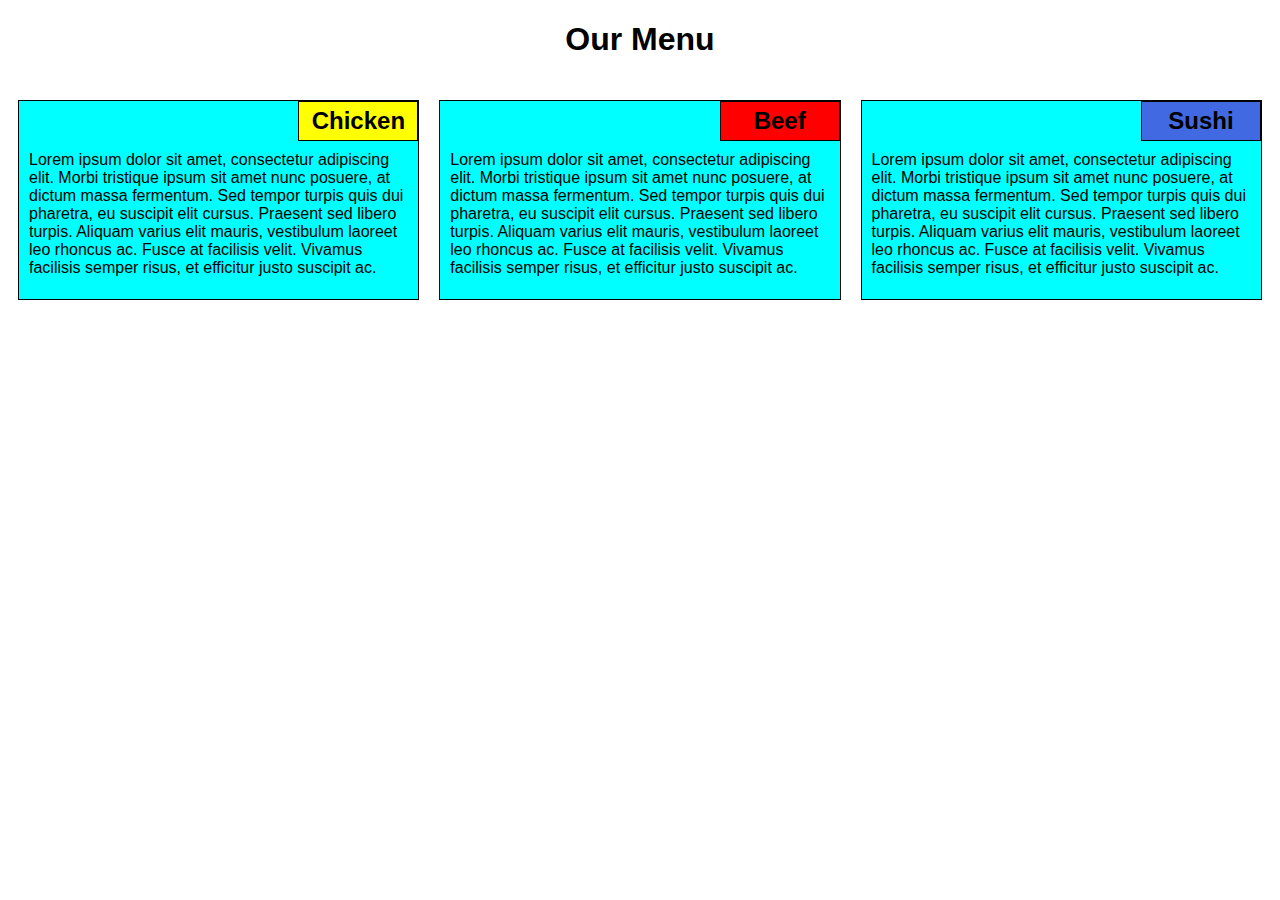
<file: module2-solution/index.html>
<!DOCTYPE html>
<html lang="en">
<head>
	<meta charset="utf-8">
	<meta name="viewport" content="width=device-width, initial-scale=1">
	<title>Module 2 Coding Assignment</title>
	<link rel="stylesheet" href="css/Styles.css">
</head>
<body>
	<h1>Our Menu</h1>
	<div class="row">
		<div class="container col-lg-4 col-md-6 col-sm-12">
	    <section>
		<h2 id="chicken">Chicken</h2>
		<p>Lorem ipsum dolor sit amet, consectetur adipiscing elit. Morbi tristique ipsum sit amet nunc posuere, at dictum massa fermentum. Sed tempor turpis quis dui pharetra, eu suscipit elit cursus. Praesent sed libero turpis. Aliquam varius elit mauris, vestibulum laoreet leo rhoncus ac. Fusce at facilisis velit. Vivamus facilisis semper risus, et efficitur justo suscipit ac.</p>
	    </section>
        </div>
        <div class="container col-lg-4 col-md-6 col-sm-12">
		<section>
		<h2 id="beef">Beef</h2>
		<p>Lorem ipsum dolor sit amet, consectetur adipiscing elit. Morbi tristique ipsum sit amet nunc posuere, at dictum massa fermentum. Sed tempor turpis quis dui pharetra, eu suscipit elit cursus. Praesent sed libero turpis. Aliquam varius elit mauris, vestibulum laoreet leo rhoncus ac. Fusce at facilisis velit. Vivamus facilisis semper risus, et efficitur justo suscipit ac. </p>
		</section>
	    </div>
	    <div class="container col-lg-4 col-md-12 col-sm-12">
		<section>
		<h2 id="sushi">Sushi</h2>
		<p>Lorem ipsum dolor sit amet, consectetur adipiscing elit. Morbi tristique ipsum sit amet nunc posuere, at dictum massa fermentum. Sed tempor turpis quis dui pharetra, eu suscipit elit cursus. Praesent sed libero turpis. Aliquam varius elit mauris, vestibulum laoreet leo rhoncus ac. Fusce at facilisis velit. Vivamus facilisis semper risus, et efficitur justo suscipit ac.</p>
		</section>
	    </div>
    </div>
</body>
</html>
</file>
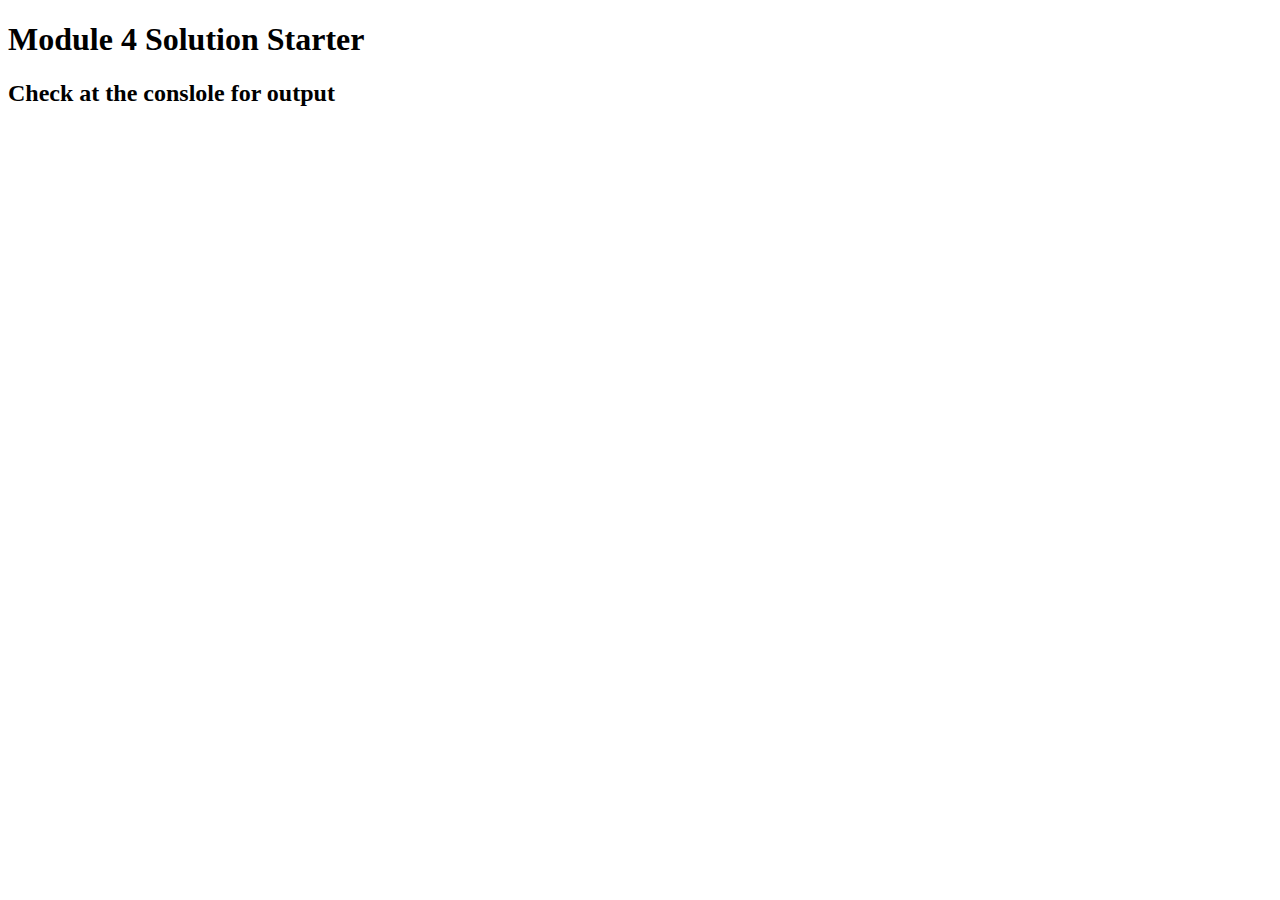
<file: module4-solution/index.html>
<!DOCTYPE html>
<html>
<head>
  <meta charset="utf-8">
  <title>Module 4 Solution Starter</title>
  <script src="SpeakHello.js"></script>
  <script src="SpeakGoodBye.js"></script>
  <script src="script.js"></script>
</head>
<body>
  <h1>Module 4 Solution Starter</h1>
  <h2>Check at the conslole for output</h2>
</body>
</html>
</file>
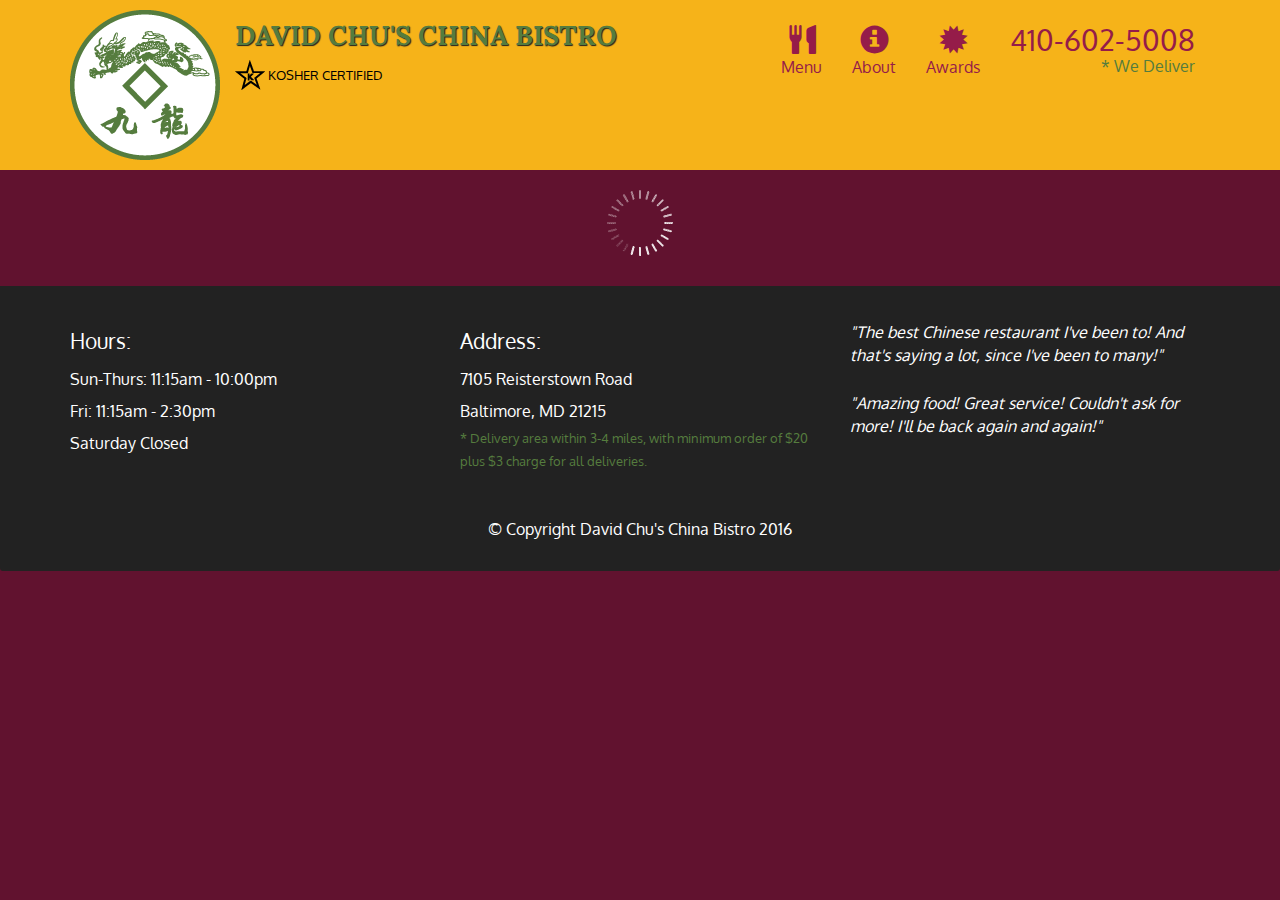
<file: module5-solution/index.html>
<!doctype html>
<html lang="en">
  <head>
    <meta charset="utf-8">
    <meta http-equiv="X-UA-Compatible" content="IE=edge">
    <meta name="viewport" content="width=device-width, initial-scale=1">
    <title>David Chu's China Bistro</title>
    <link rel="stylesheet" href="css/bootstrap.min.css">
    <link rel="stylesheet" href="css/styles.css">
    <link href='https://fonts.googleapis.com/css?family=Oxygen:400,300,700' rel='stylesheet' type='text/css'>
    <link href='https://fonts.googleapis.com/css?family=Lora' rel='stylesheet' type='text/css'>
  </head>
<body>
  <header>
    <nav id="header-nav" class="navbar navbar-default">
      <div class="container">
        <div class="navbar-header">
          <a href="index.html" class="pull-left visible-md visible-lg">
            <div id="logo-img" alt="Logo image"></div>
          </a>

          <div class="navbar-brand">
            <a href="index.html"><h1>David Chu's China Bistro</h1></a>
            <p>
              <img src="images/star-k-logo.png" alt="Kosher certification">
              <span>Kosher Certified</span>
            </p>
          </div>

          <button id="navbarToggle" type="button" class="navbar-toggle collapsed" data-toggle="collapse" data-target="#collapsable-nav" aria-expanded="false">
            <span class="sr-only">Toggle navigation</span>
            <span class="icon-bar"></span>
            <span class="icon-bar"></span>
            <span class="icon-bar"></span>
          </button>
        </div>
        
        <div id="collapsable-nav" class="collapse navbar-collapse">
           <ul id="nav-list" class="nav navbar-nav navbar-right">
            <li id="navHomeButton" class="visible-xs active">
              <a href="index.html">
                <span class="glyphicon glyphicon-home"></span> Home</a>
            </li>
            <li id="navMenuButton">
              <a href="#" onclick="$dc.loadMenuCategories();">
                <span class="glyphicon glyphicon-cutlery"></span><br class="hidden-xs"> Menu</a>
            </li>
            <li>
              <a href="#">
                <span class="glyphicon glyphicon-info-sign"></span><br class="hidden-xs"> About</a>
            </li>
            <li>
              <a href="#">
                <span class="glyphicon glyphicon-certificate"></span><br class="hidden-xs"> Awards</a>
            </li>
            <li id="phone" class="hidden-xs">
              <a href="tel:410-602-5008">
                <span>410-602-5008</span></a><div>* We Deliver</div>
            </li>
          </ul><!-- #nav-list -->
        </div><!-- .collapse .navbar-collapse -->
      </div><!-- .container -->
    </nav><!-- #header-nav -->
  </header>

  <div id="call-btn" class="visible-xs">
    <a class="btn" href="tel:410-602-5008">
    <span class="glyphicon glyphicon-earphone"></span>
    410-602-5008
    </a>
  </div>
  <div id="xs-deliver" class="text-center visible-xs">* We Deliver</div>

  <div id="main-content" class="container"></div>

  <footer class="panel-footer">
    <div class="container">
      <div class="row">
        <section id="hours" class="col-sm-4">
          <span>Hours:</span><br>
          Sun-Thurs: 11:15am - 10:00pm<br>
          Fri: 11:15am - 2:30pm<br>
          Saturday Closed
          <hr class="visible-xs">
        </section>
        <section id="address" class="col-sm-4">
          <span>Address:</span><br>
          7105 Reisterstown Road<br>
          Baltimore, MD 21215
          <p>* Delivery area within 3-4 miles, with minimum order of $20 plus $3 charge for all deliveries.</p>
          <hr class="visible-xs">
        </section>
        <section id="testimonials" class="col-sm-4">
          <p>"The best Chinese restaurant I've been to! And that's saying a lot, since I've been to many!"</p>
          <p>"Amazing food! Great service! Couldn't ask for more! I'll be back again and again!"</p>
        </section>
      </div>
      <div class="text-center">&copy; Copyright David Chu's China Bistro 2016</div>
    </div>
  </footer>

  <!-- jQuery (Bootstrap JS plugins depend on it) -->
  <script src="js/jquery-2.1.4.min.js"></script>
  <script src="js/bootstrap.min.js"></script>
  <script src="js/ajax-utils.js"></script>
  <script src="js/script.js"></script>
</body>
</html>
</file>
<file: module2-solution/css/Styles.css>
* {
  box-sizing: border-box;
}

h1 {
  font-family: Arial, Helvetica, sans-serif;
  text-align: center;
}

p {
  padding: 10px;
  margin: 0;
}

section {
  border: 1px solid black;
  background-color: #00FFFF;
  width: 100%;
  height: 200px;
  font-family: Helvetica;
  overflow: auto;
}

.container {
  border: none;
  margin-left: auto;
  margin-right: auto;
  margin-top: 10px;
  margin-bottom: 10px;
  padding: 10px;
}

#chicken {
  border: 1px solid black;
  text-align: center;
  width: 30%;
  margin-left: 70%;
  margin-bottom: 0;
  margin-top: 0;
  padding: 5px;
  background-color: yellow;
}

#beef {
  border: 1px solid black;
  text-align: center;
  width: 30%;
  margin-left: 70%;
  margin-bottom: 0;
  margin-top: 0;
  padding: 5px;
  background-color: red;
}

#sushi {
  border: 1px solid black;
  text-align: center;
  width: 30%;
  margin-left: 70%;
  margin-bottom: 0;
  margin-top: 0;
  background-color: #4169E1;
  padding: 5px;
}

.row{
  width: 100%;
}

@media (min-width: 992px) {
  .col-lg-1, .col-lg-2, .col-lg-3, .col-lg-4, .col-lg-5, .col-lg-6, .col-lg-7, .col-lg-8, .col-lg-9, .col-lg-10, .col-lg-11, .col-lg-12 {
    float: left;
  }

  .col-lg-1 {
    width: 8.33%;
  }
  .col-lg-2 {
    width: 16.66%;
  }
  .col-lg-3 {
    width: 25%;
  }
  .col-lg-4 {
    width: 33.33%;
  }
  .col-lg-5 {
    width: 41.66%;
  }
  .col-lg-6 {
    width: 50%;
  }
  .col-lg-7 {
    width: 58.33%;
  }
  .col-lg-8 {
    width: 66.66%;
  }
  .col-lg-9 {
    width: 74.99%;
  }
  .col-lg-10 {
    width: 83.33%;
  }
  .col-lg-11 {
    width: 91.66%;
  }
  .col-lg-12 {
    width: 100%;
  }

}

@media (min-width: 768px) and (max-width: 991px) {
  .col-md-1, .col-md-2, .col-md-3, .col-md-4, .col-md-5, .col-md-6, .col-md-7, .col-md-8, .col-md-9, .col-md-10, .col-md-11, .col-md-12 {
    float: left;
  }

  .col-md-1 {
    width: 8.33%;
  }
  .col-md-2 {
    width: 16.66%;
  }
  .col-md-3 {
    width: 25%;
  }
  .col-md-4 {
    width: 33.33%;
  }
  .col-md-5 {
    width: 41.66%;
  }
  .col-md-6 {
    width: 50%;
  }
  .col-md-7 {
    width: 58.33%;
  }
  .col-md-8 {
    width: 66.66%;
  }
  .col-md-9 {
    width: 74.99%;
  }
  .col-md-10 {
    width: 83.33%;
  }
  .col-md-11 {
    width: 91.66%;
  }
  .col-md-12 {
    width: 100%;
  }
}

@media (max-width: 768px) {
  .col-sm-1, .col-sm-2, .col-sm-3, .col-sm-4, .col-sm-5, .col-sm-6, .col-sm-7, .col-sm-8, .col-sm-9, .col-sm-10, .col-sm-11, .col-sm-12 {
  float: left;
  }

  .col-sm-1 {
    width: 8.33%;
  }
  .col-sm-2 {
    width: 16.66%;
  }
  .col-sm-3 {
    width: 25%;
  }
  .col-sm-4 {
    width: 33.33%;
  }
  .col-sm-5 {
    width: 41.66%;
  }
  .col-sm-6 {
    width: 50%;
  }
  .col-sm-7 {
    width: 58.33%;
  }
  .col-sm-8 {
    width: 66.66%;
  }
  .col-sm-9 {
    width: 74.99%;
  }
  .col-sm-10 {
    width: 83.33%;
  }
  .col-sm-11 {
    width: 91.66%;
  }
  .col-sm-12 {
    width: 100%;
  }
}
</file>
<file: module5-solution/css/styles.css>
body {
  font-size: 16px;
  color: #fff;
  background-color: #61122f;
  font-family: 'Oxygen', sans-serif;
}

/** HEADER **/
#header-nav {
  background-color: #f6b319;
  border-radius: 0;
  border: 0;
}

#logo-img {
  background: url('../images/restaurant-logo_large.png') no-repeat;
  width: 150px;
  height: 150px;
  margin: 10px 15px 10px 0;
}

.navbar-brand {
  padding-top: 25px;
}
.navbar-brand h1 { /* Restaurant name */
  font-family: 'Lora', serif;
  color: #557c3e;
  font-size: 1.5em;
  text-transform: uppercase;
  font-weight: bold;
  text-shadow: 1px 1px 1px #222;
  margin-top: 0;
  margin-bottom: 0;
  line-height: .75;
}
.navbar-brand a:hover, .navbar-brand a:focus {
  text-decoration: none;
}
.navbar-brand p { /* Kosher cert */
  color: #000;
  text-transform: uppercase;
  font-size: .7em;
  margin-top: 15px;
}
.navbar-brand p span { /* Star-K */
  vertical-align: middle;
}

#nav-list {
  margin-top: 10px;
}
#nav-list a {
  color: #951C49;
  text-align: center;
}
#nav-list a:hover {
  background: #E7E7E7;
}
#nav-list a span {
  font-size: 1.8em;
}

#phone {
  margin-top: 5px;
}
#phone a { /* Phone number */
  text-align: right;
  padding-bottom: 0;
}
#phone div { /* We Deliver */
  color: #557c3e;
  text-align: right;
  padding-right: 15px;
}

.navbar-header button.navbar-toggle, .navbar-header .icon-bar {
  border: 1px solid #61122f;
}
.navbar-header button.navbar-toggle {
  clear: both;
  margin-top: -30px;
}
/* END HEADER */

/* FOOTER */
.panel-footer {
  margin-top: 30px;
  padding-top: 35px;
  padding-bottom: 30px;
  background-color: #222;
  border-top: 0;
}
.panel-footer div.row {
  margin-bottom: 35px;
}
#hours, #address {
  line-height: 2;
}
#hours > span, #address > span {
  font-size: 1.3em;
}
#address p {
  color: #557c3e;
  font-size: .8em;
  line-height: 1.8;
}
#testimonials {
  font-style: italic;
}
#testimonials p:nth-child(2) {
  margin-top: 25px;
}
/* END FOOTER */



/* HOME PAGE */
.container .jumbotron {
  box-shadow: 0 0 50px #3F0C1F;
  border: 2px solid #3F0C1F;
}

#menu-tile, #specials-tile, #map-tile {
  height: 250px;
  width: 100%;
  margin-bottom: 15px;
  position: relative;
  border: 2px solid #3F0C1F;
  overflow: hidden;
}
#menu-tile:hover, #specials-tile:hover, #map-tile:hover {
  box-shadow: 0 1px 5px 1px #cccccc;
}
#menu-tile {
  background: url('../images/menu-tile.jpg') no-repeat;
  background-position: center;
}
#specials-tile {
  background: url('../images/specials-tile.jpg') no-repeat;
  background-position: center;
}
#menu-tile span, #specials-tile span, #map-tile span {
  position: absolute;
  bottom: 0;
  right: 0;
  width: 100%;
  text-align: center;
  font-size: 1.6em;
  text-transform: uppercase;
  background-color: #000;
  color: #fff;
  opacity: .8;
}
/* END HOME PAGE */

/* MENU CATEGORIES PAGE */
.category-tile { 
  position: relative;
  border: 2px solid #3F0C1F;
  overflow: hidden;
  width: 200px;
  height: 200px;
  margin: 0 auto 15px;
}
.category-tile span {
  position: absolute;
  bottom: 0;
  right: 0;
  width: 100%;
  text-align: center;
  font-size: 1.2em;
  text-transform: uppercase;
  background-color: #000;
  color: #fff;
  opacity: .8;
}
.category-tile:hover {
  box-shadow: 0 1px 5px 1px #cccccc;
}

#menu-categories-title + div {
  margin-bottom: 50px;
}
/* END MENU CATEGORIES PAGE */

/* SINGLE CATEGORY PAGE */
.menu-item-tile {
  margin-bottom: 25px;
}
.menu-item-tile hr {
  width: 80%;
}
.menu-item-tile .menu-item-price {
  font-size: 1.1em;
  text-align: right;
  margin-top: -15px;
  margin-right: -15px;
}
.menu-item-tile .menu-item-price span {
  font-size: .6em;
}
.menu-item-photo {
  position: relative;
  border: 2px solid #3F0C1F; 
  overflow: hidden;
  padding: 0;
  margin-right: -15px;
  margin-left: auto;
  margin-bottom: 20px;
  max-width: 250px;
}
.menu-item-photo div {
  position: absolute;
  bottom: 0;
  right: 0;
  width: 80px;
  background-color: #557c3e;
  text-align: center;
}
.menu-item-description {
  padding-right: 30px;
}
h3.menu-item-title {
  margin: 0 0 10px;
}
.menu-item-details {
  font-size: .9em;
  font-style: italic;
}
/* END SINGLE CATEGORY PAGE */


/********** Large devices only **********/
@media (min-width: 1200px) {
  .container .jumbotron {
    background: url('../images/jumbotron_1200.jpg') no-repeat;
    height: 675px;
  }
}

/********** Medium devices only **********/
@media (min-width: 992px) and (max-width: 1199px) {
  /* Header */
  #logo-img {
    background: url('../images/restaurant-logo_medium.png') no-repeat;
    width: 100px;
    height: 100px;
    margin: 5px 5px 5px 0;
  }
  /* End Header */

  /* Home Page */
  .container .jumbotron {
    background: url('../images/jumbotron_992.jpg') no-repeat;
    height: 558px;
  }
  /* End Home Page */
}

/********** Small devices only **********/
@media (min-width: 768px) and (max-width: 991px) {
  /* Home Page */
  .container .jumbotron {
    background: url('../images/jumbotron_768.jpg') no-repeat;
    height: 432px;
  }
  /* End Home Page */
}

/********** Extra small devices only **********/
@media (max-width: 767px) {
  /* Header */
  .navbar-brand {
    padding-top: 10px;
    height: 80px;
  }
  .navbar-brand h1 { /* Restaurant name */
    padding-top: 10px;
    font-size: 5vw; /* 1vw = 1% of viewport width */
  }
  .navbar-brand p { /* Kosher cert */
    font-size: .6em;
    margin-top: 12px;
  }
  .navbar-brand p img { /* Star-K */
    height: 20px;
  }

  #collapsable-nav a { /* Collapsed nav menu text */
    font-size: 1.2em;
  }
  #collapsable-nav a span { /* Collapsed nav menu glyph */
    font-size: 1em;
    margin-right: 5px;
  }

  #call-btn > a {
    font-size: 1.5em;
    display: block;
    margin: 0 20px;
    padding: 10px;
    border: 2px solid #fff;
    background-color: #f6b319;
    color: #951c49;
  }
  #xs-deliver {
    margin-top: 5px;
    font-size: .7em;
    letter-spacing: .1em;
    text-transform: uppercase;
  }
  /* End Header */

  /* Footer */
  .panel-footer section {
    margin-bottom: 30px;
    text-align: center;
  }
  .panel-footer section:nth-child(3) {
    margin-bottom: 0; /* margin already exists on the whole row */
  }
  .panel-footer section hr {
    width: 50%;
  }
  /* End Footer */

  /* Home Page */
  .container .jumbotron {
    margin-top: 30px;
    padding: 0;
  }
  #menu-tile, #specials-tile {
    width: 360px;
    margin: 0 auto 15px;
  }

  .menu-item-photo {
    margin-right: auto;
  }
  .menu-item-tile .menu-item-price {
    text-align: center;
  }
  .menu-item-description {
    text-align: center;;
  }
}


/********** Super extra small devices Only :-) (e.g., iPhone 4) **********/
@media (max-width: 479px) {
  /* Header */
  .navbar-brand h1 { /* Restaurant name */
    padding-top: 5px;
    font-size: 6vw;
  }
  /* End Header */
  
  /* Home page */
  #menu-tile, #specials-tile {
    width: 280px;
    margin: 0 auto 15px;
  }

  .col-xxs-12 {
    position: relative;
    min-height: 1px;
    padding-right: 15px;
    padding-left: 15px;
    float: left;
    width: 100%;
  }
}
</file>
